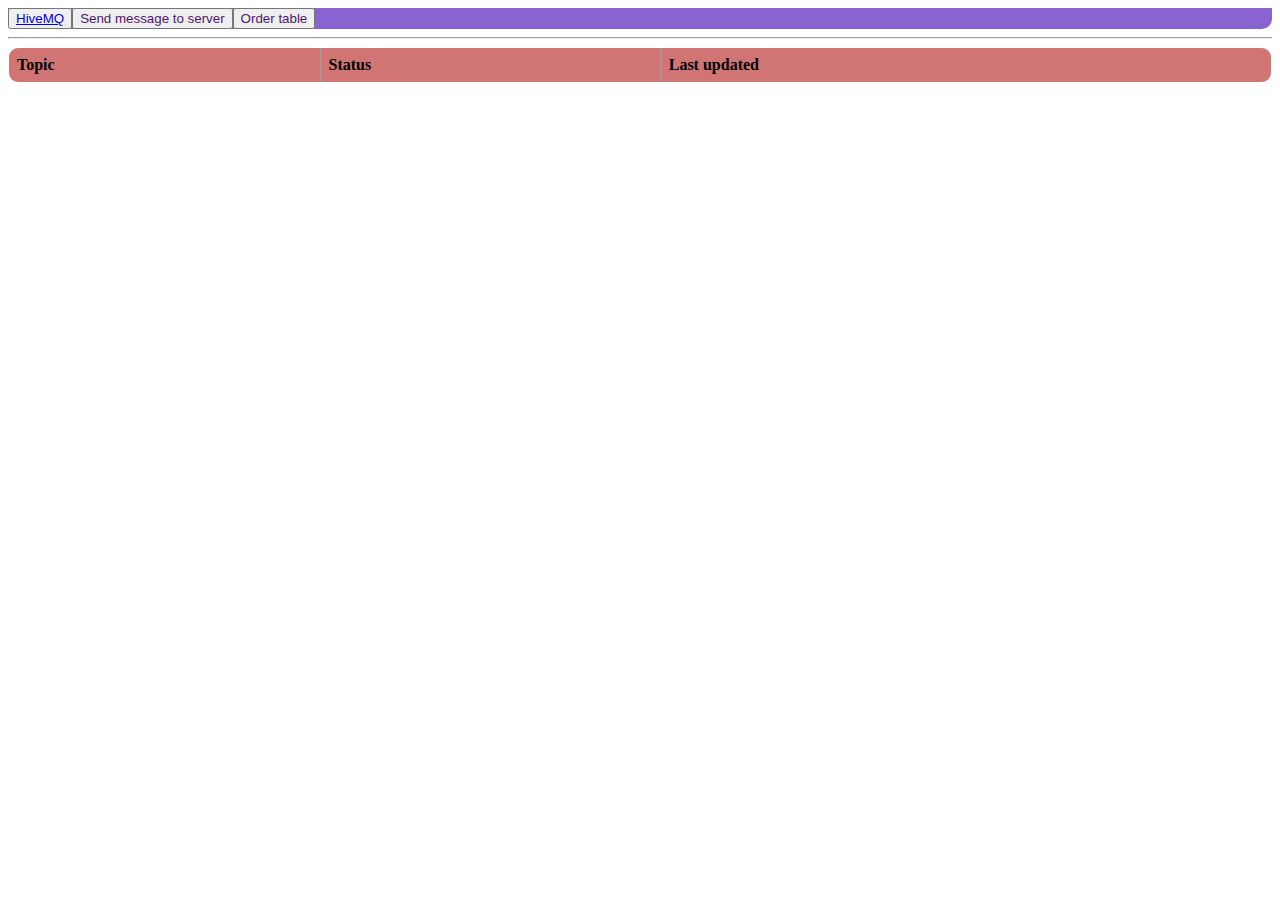
<file: mqtt.html>
<!DOCTYPE html>
<html lang="en">

<head>
    <meta charset="UTF-8">
    <meta name="viewport" content="width=device-width, initial-scale=1.0">
    <link rel="stylesheet" href="css/styles.css">
    <title>WebSocket Client</title>
    <script src="wsscript.js"></script>
    <script src="mqttscript.js"></script>
</head>

<body>
    <header>
        <button>
            <a href="https://www.hivemq.com/blog/mqtt-essentials-part-8-retained-messages/" target="_blank">HiveMQ</a>
        </button>
        <button class="btn" onclick="sendMessage()">Send message to server</button>
        <button class="btn" onclick="orderTable()">Order table</button>
    </header>

    <hr>
    
    <table id="table" border="1" class="styled-table">
        <tr>
            <th>Topic</th>
            <th>Status</th>
            <th>Last updated</th>
        </tr>
    </table>

</body>

</html>
</file>
<file: css/styles.css>
header {
    background-color: #8963d1;
    border-bottom-left-radius: 10px;
    border-bottom-right-radius: 10px;
    display: flex; 
    align-items: center;
}

.window {
    border-style: dashed;
    color: olive;
}

.footer_button {
    width: 500px;
    height: 300px;
    background-color: lightblue;
    display: contents;
    border-style: dashed;
    margin: 0;
    padding: 0;
}

.btn {
    color: rgb(80, 21, 114);
}

.styled-table {
    border-collapse: collapse;
    width: 100%;
    border-radius: 10px;
    overflow: hidden;
}

.styled-table th,
.styled-table td {
    border: 1px solid #b49595;
    background-color: rgb(194, 202, 201);
    text-align: left;
    padding: 8px;
}

.styled-table th {
    background-color: #d17474;
}

.container {
    height: 700px;
    width: 700px;
    background-color: cornflowerblue;
}

.home_img_zoomed {
    background-color: burlywood;
    box-shadow: 3px 3px 3px grey";

}

.minigame {
    background-color: bisque;
    text-align: center;
}

.game-table {
    background-color: rgb(161, 199, 235);
    padding: 10px;
}

.minigame-cell {
    padding: 10px;
    margin: 40px;
    border: 2px solid #340885;
    background-color: chartreuse;
    border-radius: 7px;
}

.minigame-cell-current {
    background-color: rgb(173, 22, 22);
}

@keyframes enlarge-photo {
    from {
        width: 50px;
        background-color: rgb(212, 95, 167);
        left: 200px;
        top: 25px;
    }

    to {
        width: 100px;
        background-color: rgb(190, 0, 0);
        left: 175px;
        top: 0px;
    }
}

@keyframes draw-element {
    from {
       right: 1000px;
    }

    to {
        right: 0px;
    }
}

@keyframes pop-header-animation {
    from {
        right: 500px;
        background-color: #340885;
    }

    to {
        right: 0px;
        background-color: aliceblue;
    }
}

@keyframes cell-animation {
    from {
        width: 100px;
        height: 100px;
    }

    to {
        width: 200px;
        height: 200px;
    }
}

@keyframes cell-animation-color {
    from {}

    to {
        background-color: rgb(80, 21, 114);
        left: 50px;
    }
}

.drawn-button{
    animation-name: draw-element;
    animation-duration: 550ms;
    animation-delay: 0s;
}

.image-animation {
    animation-name: enlarge-photo;
    animation-iteration-count: infinite;
    animation-delay: 0s;
    animation-direction: alternate-reverse;
    animation-duration: 250ms;
    animation-timing-function: cubic-bezier(0.9, 1, 0.9, 0.9);
}

.text-animation {
    animation-name: pop-header-animation;
    animation-duration: 3s;
    animation-iteration-count: infinite;
}

td:hover {
    animation-name: cell-animation-color;
    animation-iteration-count: 1;
    animation-duration: 1s;
}
</file>
